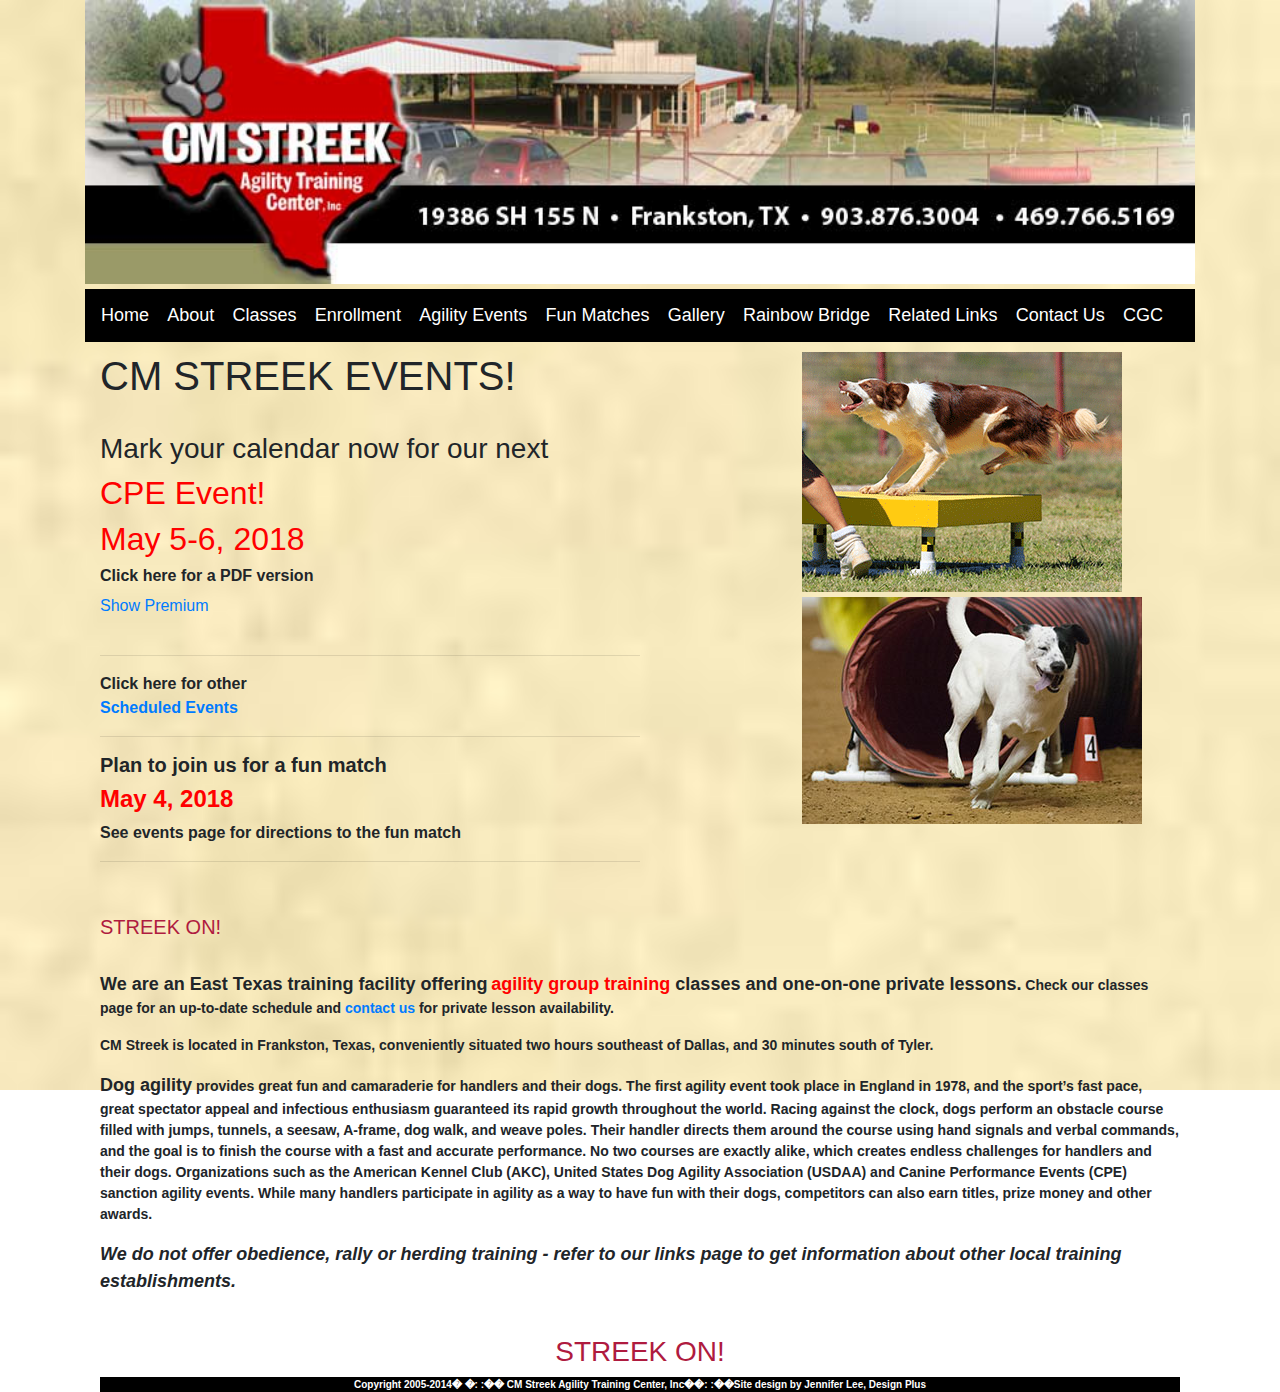
<file: index.html>
<!DOCTYPE html>
<html><!-- InstanceBegin template="/Templates/index.dwt" codeOutsideHTMLIsLocked="false" -->
<head>
<!-- InstanceBeginEditable name="doctitle" -->
<title>CM Streek</title>
<!-- InstanceEndEditable -->
<link rel="stylesheet" href="https://maxcdn.bootstrapcdn.com/bootstrap/4.0.0/css/bootstrap.min.css" integrity="sha384-Gn5384xqQ1aoWXA+058RXPxPg6fy4IWvTNh0E263XmFcJlSAwiGgFAW/dAiS6JXm" crossorigin="anonymous">
<script src="https://code.jquery.com/jquery-3.2.1.slim.min.js" integrity="sha384-KJ3o2DKtIkvYIK3UENzmM7KCkRr/rE9/Qpg6aAZGJwFDMVNA/GpGFF93hXpG5KkN" crossorigin="anonymous"></script>
<script src="https://cdnjs.cloudflare.com/ajax/libs/popper.js/1.12.9/umd/popper.min.js" integrity="sha384-ApNbgh9B+Y1QKtv3Rn7W3mgPxhU9K/ScQsAP7hUibX39j7fakFPskvXusvfa0b4Q" crossorigin="anonymous"></script>
<script src="https://maxcdn.bootstrapcdn.com/bootstrap/4.0.0/js/bootstrap.min.js" integrity="sha384-JZR6Spejh4U02d8jOt6vLEHfe/JQGiRRSQQxSfFWpi1MquVdAyjUar5+76PVCmYl" crossorigin="anonymous"></script>
	<link rel="stylesheet" type="text/css" href="assets/css/style.css">
	<link href="https://fonts.googleapis.com/css?family=Crimson+Text" rel="stylesheet">
	<link href="https://fonts.googleapis.com/css?family=Raleway" rel="stylesheet">
	<link href="https://fonts.googleapis.com/css?family=Raleway:400,700" rel="stylesheet">
    <meta name="viewport" content="width=device-width, initial-scale=1">

    	<div class="container">
     		<div>
      			<img class="logo" src="assets/images/banner.jpg" alt="logo">
     		</div>
     		<nav class="navbar navbar-white bg-black">
  				<a class="navbar-brand" href="index.html">Home</a>
  				<a class="navbar-brand" href="about.html">About</a>
				<a class="navbar-brand" href="classes.html">Classes</a>
				<a class="navbar-brand" href="ClassEnrollmentForm.pdf">Enrollment</a>
				<a class="navbar-brand" href="events.html">Agility Events</a>
				<a class="navbar-brand" href="funmatch.html">Fun Matches</a>
				<a class="navbar-brand" href="gallery.html">Gallery</a>
				<a class="navbar-brand" href="rainbow.html">Rainbow Bridge</a>
				<a class="navbar-brand" href="links.html">Related Links</a>
				<a class="navbar-brand" href="contact.html">Contact Us</a>
				<a class="navbar-brand" href="cgc.html">CGC</a>
			</nav>
    		
     		
		
	<!-- InstanceBeginEditable name="head" -->

<!-- InstanceEndEditable -->
</head>
<!-- InstanceBeginEditable name="EditRegion3" -->
	
<body>
    <div class="container">	
    	<div id="content">
     		<div id="left">
     			<h1>CM STREEK EVENTS!</h1>
     			<br>
     			<h3>Mark your calendar now for our next</h3>
     			<h2 class="cpe">CPE Event!</h2>	
     			<h2 class="cpe">May 5-6, 2018</h2>
     			
				<h6><b>Click here for a PDF version</b></h6>
     			<a href="./assets/premiums/Premium_518.pdf">Show Premium</a>
     			
     			 <p>&nbsp;</p>
     			 <hr>
     			<b>Click here for other<br>
     			<a href="events.html">Scheduled Events</a> 	
     			<hr>

				<h5><b>Plan to join us for a fun match</b></h5>
				<h4 class="cpe"><b>May 4, 2018</b></h4>
     			<b>See events page for directions to the fun match</b>
     			<hr>
     			<p>&nbsp;</p>

     			<h5 id="streek">STREEK ON!</h5>
     			<br>
     		</div>

     		<div id="right">
				<img class="front" src="assets/images/fpjaycee.gif" alt="jaycee">
				<img class="front" src="assets/images/chancefp.jpg" alt="chance">	
    		</div>	
    	</div>

    	<div id="bottom">
    		<p><span id="line1">We are an East Texas training facility offering</span> <span class="red">agility group training </span><span id="line1">classes and
    		one-on-one private lessons.</span> Check our classes page for an up-to-date schedule and <span><a href="contact.html">contact us</a></span>
    		for private lesson availability.</p>
    		
    		<p>CM Streek is located in Frankston, Texas, conveniently situated two hours southeast of Dallas, and 30 minutes south of Tyler.</p>
    		
    		<p><span id="line1">Dog agility</span> provides great fun and camaraderie for handlers and their dogs. The first agility event took place in England in 1978, and the sport&rsquo;s fast pace, great spectator appeal and infectious enthusiasm guaranteed its rapid growth throughout the world. Racing against the clock, dogs perform an obstacle course filled with jumps, tunnels, a seesaw, A-frame, dog walk, and weave poles. Their handler directs them around the course using hand signals and verbal commands, and the goal is to finish the course with a fast and accurate performance. No two courses are exactly alike, which creates endless challenges for handlers and their dogs. Organizations such as the American Kennel Club (AKC), United States Dog Agility Association (USDAA) and Canine Performance Events (CPE) sanction agility events. While many handlers participate in agility as a way to have fun with their dogs, competitors can also earn titles, prize money and other awards.</p>
    		
    		<p><span id="line2">We do not offer obedience, rally or herding training - refer to our links page to get information about other local training establishments.</span></p>	
    		<br>

    		<h3 id="streek" align="center">STREEK ON!</h3>	
  			
  		

<!-- InstanceEndEditable -->
 				<footer class="footer">Copyright 2005-2014� �<b>: :</b>�� CM Streek Agility Training Center, Inc��<b>: :</b>��Site design by Jennifer Lee, Design Plus</footer>
    		
   		
   	  
	</div>

	</div>	
</body>		

<!-- InstanceEnd --></html>
</file>
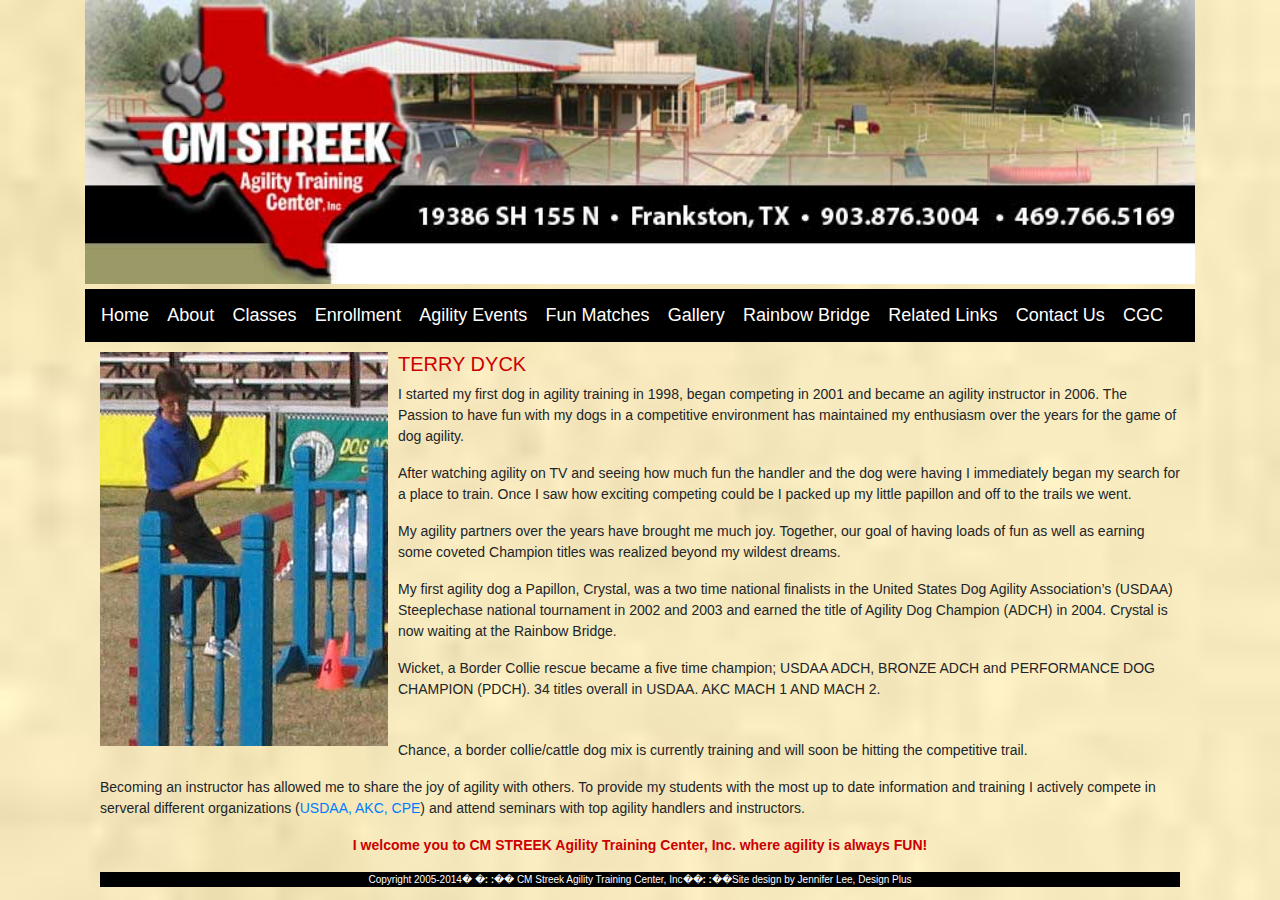
<file: about.html>
<!DOCTYPE html>
<html><!-- InstanceBegin template="/Templates/index.dwt" codeOutsideHTMLIsLocked="false" -->
<head>
<!-- InstanceBeginEditable name="doctitle" -->
<title>CM Streek</title>
<!-- InstanceEndEditable -->
<link rel="stylesheet" href="https://maxcdn.bootstrapcdn.com/bootstrap/4.0.0/css/bootstrap.min.css" integrity="sha384-Gn5384xqQ1aoWXA+058RXPxPg6fy4IWvTNh0E263XmFcJlSAwiGgFAW/dAiS6JXm" crossorigin="anonymous">
<script src="https://code.jquery.com/jquery-3.2.1.slim.min.js" integrity="sha384-KJ3o2DKtIkvYIK3UENzmM7KCkRr/rE9/Qpg6aAZGJwFDMVNA/GpGFF93hXpG5KkN" crossorigin="anonymous"></script>
<script src="https://cdnjs.cloudflare.com/ajax/libs/popper.js/1.12.9/umd/popper.min.js" integrity="sha384-ApNbgh9B+Y1QKtv3Rn7W3mgPxhU9K/ScQsAP7hUibX39j7fakFPskvXusvfa0b4Q" crossorigin="anonymous"></script>
<script src="https://maxcdn.bootstrapcdn.com/bootstrap/4.0.0/js/bootstrap.min.js" integrity="sha384-JZR6Spejh4U02d8jOt6vLEHfe/JQGiRRSQQxSfFWpi1MquVdAyjUar5+76PVCmYl" crossorigin="anonymous"></script>
	<link rel="stylesheet" type="text/css" href="assets/css/style.css">
	<link href="https://fonts.googleapis.com/css?family=Crimson+Text" rel="stylesheet">
	<link href="https://fonts.googleapis.com/css?family=Raleway" rel="stylesheet">
	<link href="https://fonts.googleapis.com/css?family=Raleway:400,700" rel="stylesheet">
    <meta name="viewport" content="width=device-width, initial-scale=1">

    	<div class="container">
     		<div>
      			<img class="logo" src="assets/images/banner.jpg" alt="logo">
     		</div>
     		<nav class="navbar navbar-white bg-black">
  				<a class="navbar-brand" href="index.html">Home</a>
  				<a class="navbar-brand" href="about.html">About</a>
				<a class="navbar-brand" href="classes.html">Classes</a>
				<a class="navbar-brand" href="ClassEnrollmentForm.pdf">Enrollment</a>
				<a class="navbar-brand" href="events.html">Agility Events</a>
				<a class="navbar-brand" href="funmatch.html">Fun Matches</a>
				<a class="navbar-brand" href="gallery.html">Gallery</a>
				<a class="navbar-brand" href="rainbow.html">Rainbow Bridge</a>
				<a class="navbar-brand" href="links.html">Related Links</a>
				<a class="navbar-brand" href="contact.html">Contact Us</a>
				<a class="navbar-brand" href="cgc.html">CGC</a>
			</nav>
    		
     		
		
	<!-- InstanceBeginEditable name="head" -->
	<!-- InstanceEndEditable -->
</head>
<!-- InstanceBeginEditable name="EditRegion3" -->

<body>
	<div class="container">
		<div id="content">
			
			<img id="photo" src="assets/images/terry.jpg" alt="Terry">
			<h5 id="about">TERRY DYCK</h5>
			<p>  I started my first dog in agility training in 1998, began competing in 2001 and became an agility instructor in 2006.  The Passion to have fun with my dogs in a competitive environment has maintained my enthusiasm over the years for the game of dog agility. </p>
			
			<p>After watching agility on TV and seeing how much fun the handler and the dog were having I immediately began my search for a place to train.  Once I saw how exciting competing could be I packed up my little papillon and off to the trails we went.</p> 
			
			<p>My agility partners over the years have brought me much joy.  Together, our goal of having loads of fun as well as earning some coveted Champion titles was realized beyond my wildest dreams.</p>
			
			<p>My first agility dog a Papillon, Crystal, was a two time national finalists in the United States Dog Agility Association&rsquo;s (USDAA) Steeplechase national tournament in 2002 and 2003 and earned the title of Agility Dog Champion (ADCH) in 2004.  Crystal is now waiting at the Rainbow Bridge.</p>
			
			<p>Wicket, a Border Collie rescue became a five time champion; USDAA ADCH, BRONZE ADCH and PERFORMANCE DOG CHAMPION (PDCH).  34 titles overall in USDAA.  AKC MACH 1 AND MACH 2.</p>
			
			<br>
			
			<p>Chance, a border collie/cattle dog mix is currently training and will soon be hitting the competitive trail.</p>
			
			<p>Becoming an instructor has allowed me to share the joy of agility with others.  To provide my students with the most up to date information and training I actively compete in serveral different organizations (<a target="_blank" href="http://www.usdaa.com">USDAA,</a> <a target="_blank" href="http://www.akc.org"> AKC,</a> <a target="_blank" href="http://www.k9cpe.com">CPE</a>) and attend seminars with top agility handlers and instructors.</p>
			
			<p id="streek2"><b>I welcome you to CM STREEK Agility Training Center, Inc. where agility is always FUN!</b></p>
<!-- InstanceEndEditable -->
 				<footer class="footer">Copyright 2005-2014� �<b>: :</b>�� CM Streek Agility Training Center, Inc��<b>: :</b>��Site design by Jennifer Lee, Design Plus</footer>
    		
   		
   	  
	</div>

	</div>	
</body>		

<!-- InstanceEnd --></html>
</file>
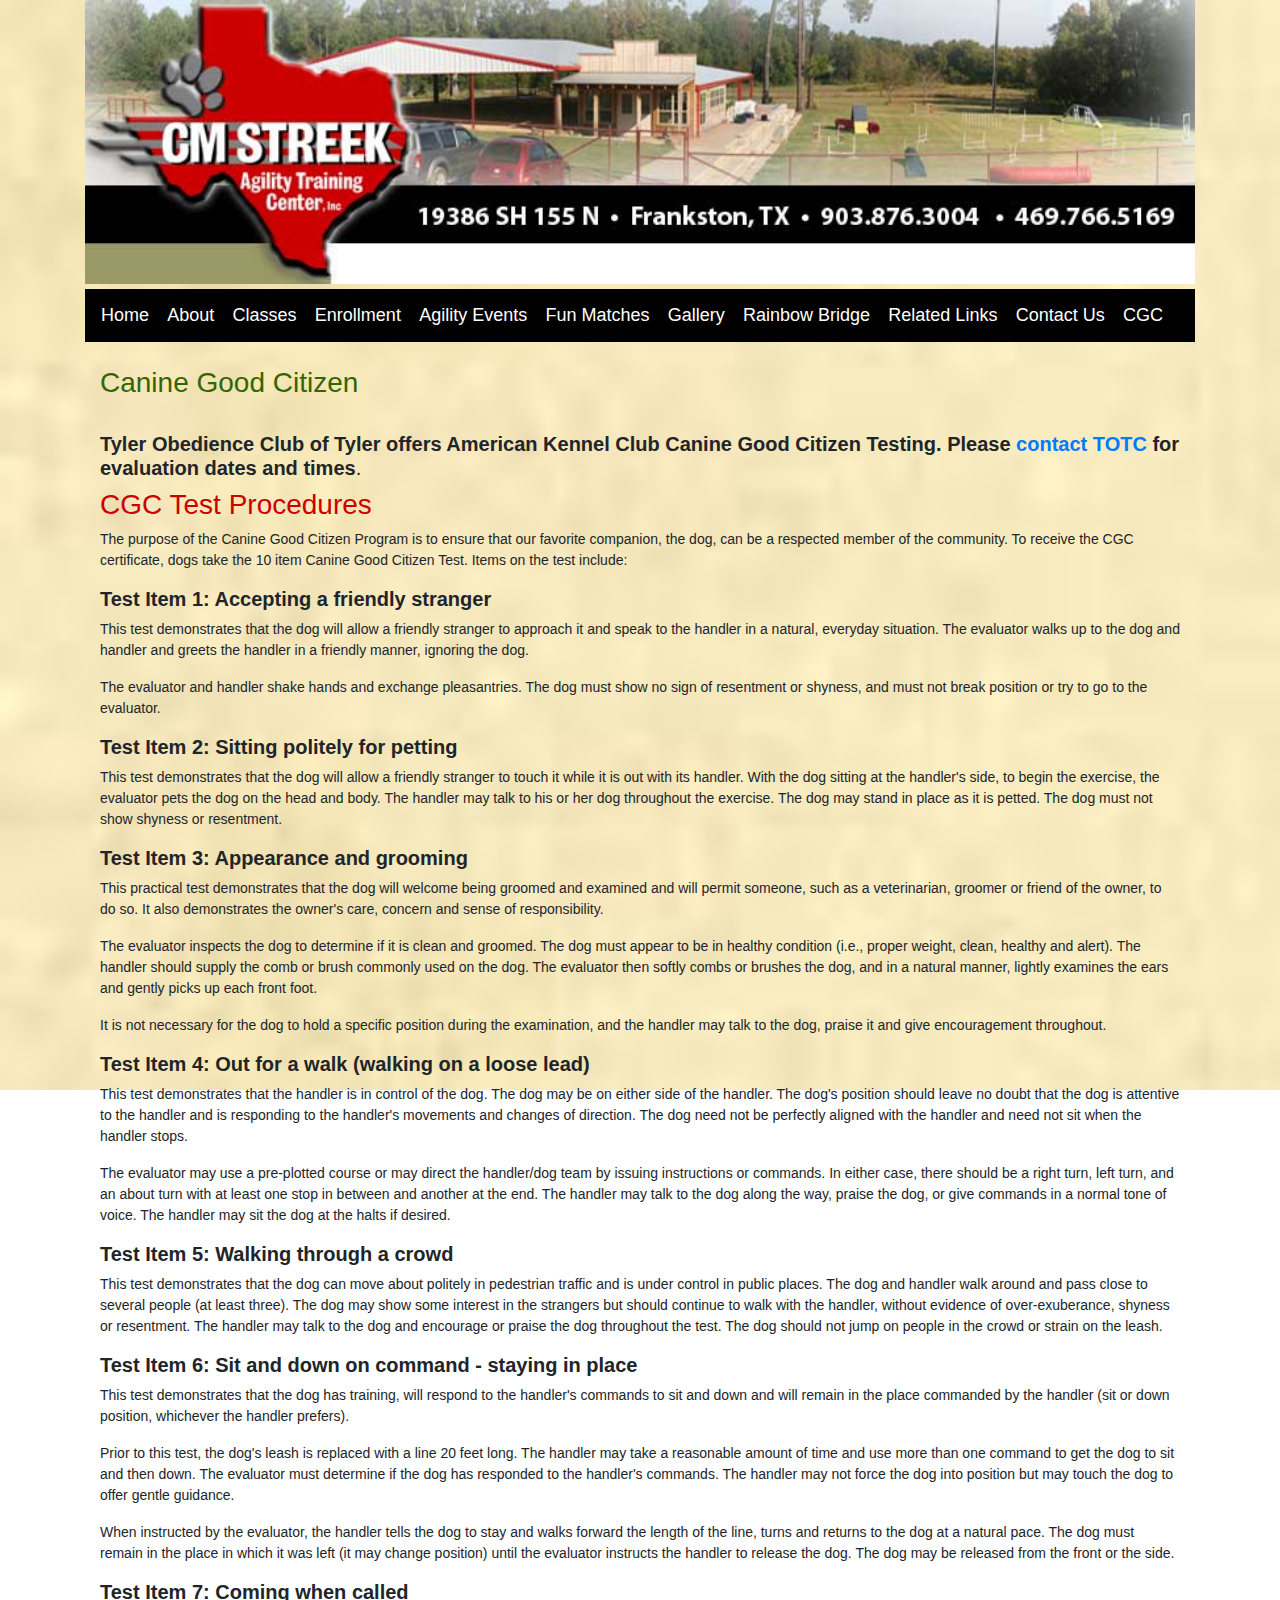
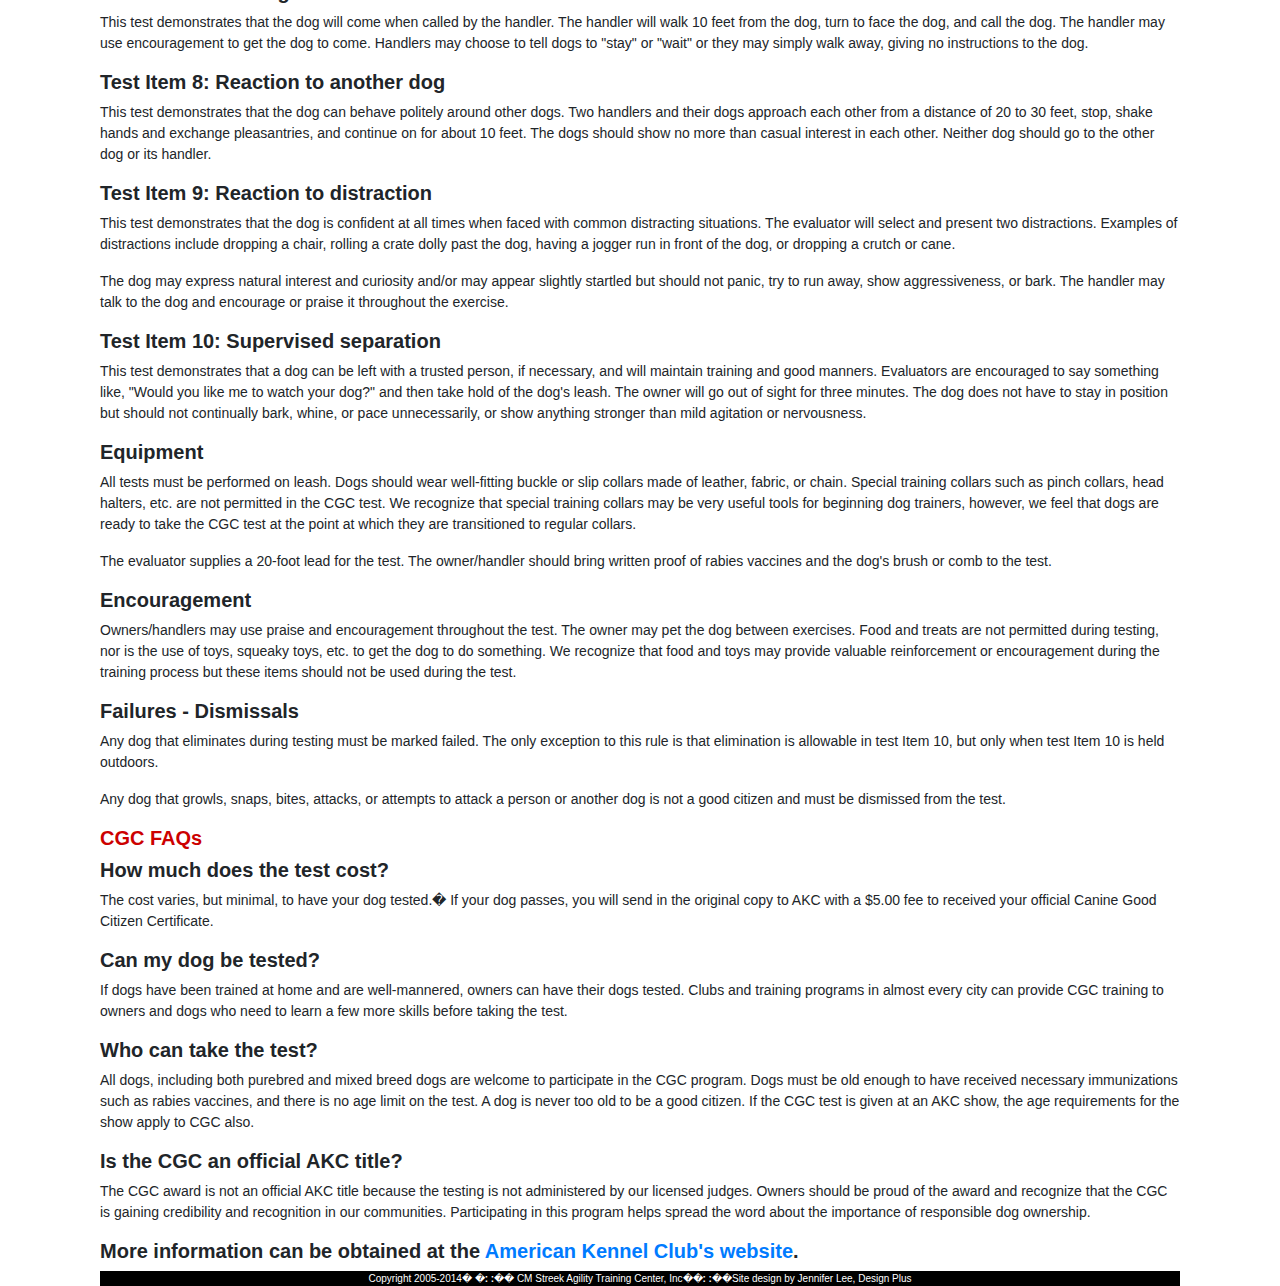
<file: cgc.html>
<!DOCTYPE html>
<html><!-- InstanceBegin template="/Templates/index.dwt" codeOutsideHTMLIsLocked="false" -->
<head>
<!-- InstanceBeginEditable name="doctitle" -->
<title>CM Streek</title>
<!-- InstanceEndEditable -->
<link rel="stylesheet" href="https://maxcdn.bootstrapcdn.com/bootstrap/4.0.0/css/bootstrap.min.css" integrity="sha384-Gn5384xqQ1aoWXA+058RXPxPg6fy4IWvTNh0E263XmFcJlSAwiGgFAW/dAiS6JXm" crossorigin="anonymous">
<script src="https://code.jquery.com/jquery-3.2.1.slim.min.js" integrity="sha384-KJ3o2DKtIkvYIK3UENzmM7KCkRr/rE9/Qpg6aAZGJwFDMVNA/GpGFF93hXpG5KkN" crossorigin="anonymous"></script>
<script src="https://cdnjs.cloudflare.com/ajax/libs/popper.js/1.12.9/umd/popper.min.js" integrity="sha384-ApNbgh9B+Y1QKtv3Rn7W3mgPxhU9K/ScQsAP7hUibX39j7fakFPskvXusvfa0b4Q" crossorigin="anonymous"></script>
<script src="https://maxcdn.bootstrapcdn.com/bootstrap/4.0.0/js/bootstrap.min.js" integrity="sha384-JZR6Spejh4U02d8jOt6vLEHfe/JQGiRRSQQxSfFWpi1MquVdAyjUar5+76PVCmYl" crossorigin="anonymous"></script>
	<link rel="stylesheet" type="text/css" href="assets/css/style.css">
	<link href="https://fonts.googleapis.com/css?family=Crimson+Text" rel="stylesheet">
	<link href="https://fonts.googleapis.com/css?family=Raleway" rel="stylesheet">
	<link href="https://fonts.googleapis.com/css?family=Raleway:400,700" rel="stylesheet">
    <meta name="viewport" content="width=device-width, initial-scale=1">

    	<div class="container">
     		<div>
      			<img class="logo" src="assets/images/banner.jpg" alt="logo">
     		</div>
     		<nav class="navbar navbar-white bg-black">
  				<a class="navbar-brand" href="index.html">Home</a>
  				<a class="navbar-brand" href="about.html">About</a>
				<a class="navbar-brand" href="classes.html">Classes</a>
				<a class="navbar-brand" href="ClassEnrollmentForm.pdf">Enrollment</a>
				<a class="navbar-brand" href="events.html">Agility Events</a>
				<a class="navbar-brand" href="funmatch.html">Fun Matches</a>
				<a class="navbar-brand" href="gallery.html">Gallery</a>
				<a class="navbar-brand" href="rainbow.html">Rainbow Bridge</a>
				<a class="navbar-brand" href="links.html">Related Links</a>
				<a class="navbar-brand" href="contact.html">Contact Us</a>
				<a class="navbar-brand" href="cgc.html">CGC</a>
			</nav>
    		
     		
		
	<!-- InstanceBeginEditable name="head" -->
	<!-- InstanceEndEditable -->
</head>
<!-- InstanceBeginEditable name="EditRegion3" -->

<body>
	<div class="container">
		<br>
		<h3 id="title">Canine Good Citizen</h3>
		<br>
		<h5><b>Tyler Obedience Club of Tyler offers American Kennel Club Canine Good Citizen Testing.  Please <a href="https://www.tylerotc.org/contact-us-new" target="_blank">contact TOTC</a> for evaluation dates and times</b>.</h5>
		<h3 id="title2">CGC Test Procedures</h3>
		<p>The purpose of the Canine Good Citizen Program is to ensure 
					that our favorite companion, the dog, can be a respected 
					member of the community. To receive the CGC certificate, 
					dogs take the 10 item Canine Good Citizen Test. Items on the 
					test include:</p>
		<h5><b>Test Item 1: 
					Accepting a friendly stranger</b></h5>
		<p>This test demonstrates that the dog will allow a friendly 
					stranger to approach it and speak to the handler in a 
					natural, everyday situation. The evaluator walks up to the 
					dog and handler and greets the handler in a friendly manner, 
					ignoring the dog.</p>
		<p>The evaluator and handler shake hands and exchange 
					pleasantries. The dog must show no sign of resentment or 
					shyness, and must not break position or try to go to the 
					evaluator.</p>
		<h5><b>Test Item 2: Sitting politely for 
					petting</b></h5>
		<p>This test demonstrates that the dog will allow a friendly 
					stranger to touch it while it is out with its handler. With 
					the dog sitting at the handler's side, to begin the 
					exercise, the evaluator pets the dog on the head and body. 
					The handler may talk to his or her dog throughout the 
					exercise. The dog may stand in place as it is petted. The 
					dog must not show shyness or resentment.</p>
		<h5><b>Test Item 3: Appearance and 
					grooming</b></h5>
		<p>This practical test demonstrates that the dog will welcome 
					being groomed and examined and will permit someone, such as 
					a veterinarian, groomer or friend of the owner, to do so. It 
					also demonstrates the owner's care, concern and sense of 
					responsibility.</p>	
		<p>The evaluator inspects the dog to determine if it is clean 
					and groomed. The dog must appear to be in healthy condition 
					(i.e., proper weight, clean, healthy and alert). The handler 
					should supply the comb or brush commonly used on the dog. 
					The evaluator then softly combs or brushes the dog, and in a 
					natural manner, lightly examines the ears and gently picks 
					up each front foot.</p>
		<p>It is not necessary for the dog to hold a specific position 
					during the examination, and the handler may talk to the dog, 
					praise it and give encouragement throughout.</p>			
		<h5><b>Test Item 4: Out for a walk 
					(walking on a loose lead)</b></h5>
		<p>This test demonstrates that the handler is in control of the 
					dog. The dog may be on either side of the handler. The dog's 
					position should leave no doubt that the dog is attentive to 
					the handler and is responding to the handler's movements and 
					changes of direction. The dog need not be perfectly aligned 
					with the handler and need not sit when the handler stops.</p>
		<p>The evaluator may use a pre-plotted course or may direct the 
					handler/dog team by issuing instructions or commands. In 
					either case, there should be a right turn, left turn, and an 
					about turn with at least one stop in between and another at 
					the end. The handler may talk to the dog along the way, 
					praise the dog, or give commands in a normal tone of voice. 
					The handler may sit the dog at the halts if desired.</p>
		<h5><b>Test Item 5: Walking through a 
					crowd</b></h5>
		<p>This test demonstrates that the dog can move about politely 
					in pedestrian traffic and is under control in public places. 
					The dog and handler walk around and pass close to several 
					people (at least three). The dog may show some interest in 
					the strangers but should continue to walk with the handler, 
					without evidence of over-exuberance, shyness or resentment. 
					The handler may talk to the dog and encourage or praise the 
					dog throughout the test. The dog should not jump on people 
					in the crowd or strain on the leash.</p>											
		<h5><b>Test Item 6: Sit and down on command - staying in place</b></h5>		
		<p>This test demonstrates that the dog has training, will 
					respond to the handler's commands to sit and down and will 
					remain in the place commanded by the handler (sit or down 
					position, whichever the handler prefers).</p>
        <p>Prior to this test, the dog's leash is replaced with a line 
					20 feet long. The handler may take a reasonable amount of 
					time and use more than one command to get the dog to sit and 
					then down. The evaluator must determine if the dog has 
					responded to the handler's commands. The handler may not 
					force the dog into position but may touch the dog to offer 
					gentle guidance.</p>	
        <p>When instructed by the evaluator, the handler tells the dog 
					to stay and walks forward the length of the line, turns and 
					returns to the dog at a natural pace. The dog must remain in 
					the place in which it was left (it may change position) 
					until the evaluator instructs the handler to release the 
					dog. The dog may be released from the front or the side.</p>
		<h5><b>Test Item 7: Coming when called</b></h5>
		<p>This test demonstrates that the dog will come when called by 
					the handler. The handler will walk 10 feet from the dog, 
					turn to face the dog, and call the dog. The handler may use 
					encouragement to get the dog to come. Handlers may choose to 
					tell dogs to &quot;stay&quot; or &quot;wait&quot; or they may simply walk away, 
					giving no instructions to the dog.</p>
		<h5><b>Test Item 8: Reaction to another 
					dog</b></h5>
		<p>This test demonstrates that the dog can behave politely 
					around other dogs. Two handlers and their dogs approach each 
					other from a distance of 20 to 30 feet, stop, shake hands 
					and exchange pleasantries, and continue on for about 10 
					feet. The dogs should show no more than casual interest in 
					each other. Neither dog should go to the other dog or its 
					handler.</p>
		<h5><b>Test Item 9: Reaction to 
					distraction</b></h5>
		<p>This test demonstrates that the dog is confident at all 
					times when faced with common distracting situations. The 
					evaluator will select and present two distractions. Examples 
					of distractions include dropping a chair, rolling a crate 
					dolly past the dog, having a jogger run in front of the dog, 
					or dropping a crutch or cane.</p>
		<p>The dog may express natural interest and curiosity and/or 
					may appear slightly startled but should not panic, try to 
					run away, show aggressiveness, or bark. The handler may talk 
					to the dog and encourage or praise it throughout the 
					exercise.</p>
		<h5><b>Test Item 10: Supervised separation</b></h5>
		<p>This test demonstrates that a dog can be left with a trusted 
					person, if necessary, and will maintain training and good 
					manners. Evaluators are encouraged to say something like, 
					&quot;Would you like me to watch your dog?&quot; and then take hold of 
					the dog's leash. The owner will go out of sight for three 
					minutes. The dog does not have to stay in position but 
					should not continually bark, whine, or pace unnecessarily, 
					or show anything stronger than mild agitation or 
					nervousness.</p>
		<h5><b>Equipment</b></h5>
		<p>All tests must be performed on leash. Dogs should wear 
					well-fitting buckle or slip collars made of leather, fabric, 
					or chain. Special training collars such as pinch collars, 
					head halters, etc. are not permitted in the CGC test. We 
					recognize that special training collars may be very useful 
					tools for beginning dog trainers, however, we feel that dogs 
					are ready to take the CGC test at the point at which they 
					are transitioned to regular collars.</p>
	    <p>The evaluator supplies a 20-foot lead for the test. The 
					owner/handler should bring written proof of rabies vaccines 
					and the dog's brush or comb to the test.</p>											
	    <h5><b>Encouragement</b></h5>
	    <p>Owners/handlers may use praise and encouragement throughout 
					the test. The owner may pet the dog between exercises. Food 
					and treats are not permitted during testing, nor is the use 
					of toys, squeaky toys, etc. to get the dog to do something. 
					We recognize that food and toys may provide valuable 
					reinforcement or encouragement during the training process 
					but these items should not be used during the test.</p>
		<h5><b>Failures - Dismissals</b></h5>
		<p>Any dog that eliminates during testing must be marked 
					failed. The only exception to this rule is that elimination 
					is allowable in test Item 10, but only when test Item 10 is 
					held outdoors.</p>
		<p>Any dog that growls, snaps, bites, attacks, or attempts to 
					attack a person or another dog is not a good citizen and 
					must be dismissed from the test.</p>
		<h5 id="title2"><b>CGC FAQs</b></h5>
		<h5><b>How much does the test cost?</b></h5>
		<p>The cost varies, but minimal, to have your dog tested.� If your dog passes, you will send in the original copy to AKC with a $5.00 fee to received your official Canine Good Citizen Certificate.</p>
		<h5><b>Can my dog be tested?</b></h5>
		<p>If dogs have been trained at home and are well-mannered, owners can have their dogs tested. Clubs and training programs in almost every city can provide CGC training to owners and dogs who need to learn a few more skills before taking the test.</p>
		<h5><b>Who can take the test?</b></h5>
		<p>All dogs, including both purebred and mixed breed dogs are welcome to participate in the CGC program. Dogs must be old enough to have received necessary immunizations such as rabies vaccines, and there is no age limit on the test. A dog is never too old to be a good citizen. If the CGC test is given at an AKC show, the age requirements for the show apply to CGC also.</p>
		<h5><b>Is the CGC an official AKC title?</b></h5>
		<p>The CGC award is not an official AKC title because the testing is not administered by our licensed judges. Owners should be proud of the award and recognize that the CGC is gaining credibility and recognition in our communities. Participating in this program helps spread the word about the importance of responsible dog ownership.</p>
		<h5><b>More information can be obtained at the <a href="http://www.akc.org" target="_blank">American Kennel Club's website</a>.</b></h5>									
	
	

<!-- InstanceEndEditable -->
 				<footer class="footer">Copyright 2005-2014� �<b>: :</b>�� CM Streek Agility Training Center, Inc��<b>: :</b>��Site design by Jennifer Lee, Design Plus</footer>
    		
   		
   	  
	</div>

	</div>	
</body>		

<!-- InstanceEnd --></html>
</file>
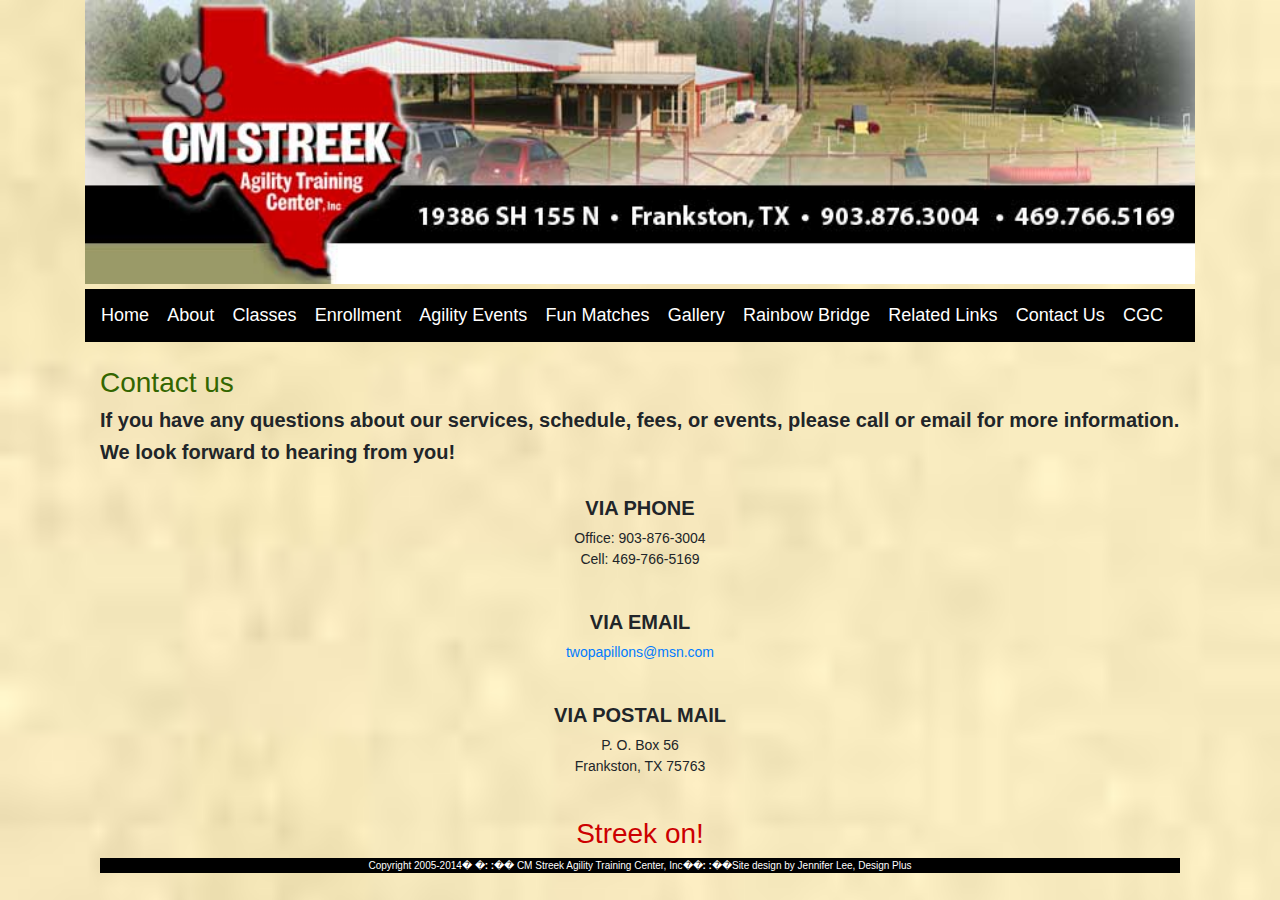
<file: contact.html>
<!DOCTYPE html>
<html><!-- InstanceBegin template="/Templates/index.dwt" codeOutsideHTMLIsLocked="false" -->
<head>
<!-- InstanceBeginEditable name="doctitle" -->
<title>CM Streek</title>
<!-- InstanceEndEditable -->
<link rel="stylesheet" href="https://maxcdn.bootstrapcdn.com/bootstrap/4.0.0/css/bootstrap.min.css" integrity="sha384-Gn5384xqQ1aoWXA+058RXPxPg6fy4IWvTNh0E263XmFcJlSAwiGgFAW/dAiS6JXm" crossorigin="anonymous">
<script src="https://code.jquery.com/jquery-3.2.1.slim.min.js" integrity="sha384-KJ3o2DKtIkvYIK3UENzmM7KCkRr/rE9/Qpg6aAZGJwFDMVNA/GpGFF93hXpG5KkN" crossorigin="anonymous"></script>
<script src="https://cdnjs.cloudflare.com/ajax/libs/popper.js/1.12.9/umd/popper.min.js" integrity="sha384-ApNbgh9B+Y1QKtv3Rn7W3mgPxhU9K/ScQsAP7hUibX39j7fakFPskvXusvfa0b4Q" crossorigin="anonymous"></script>
<script src="https://maxcdn.bootstrapcdn.com/bootstrap/4.0.0/js/bootstrap.min.js" integrity="sha384-JZR6Spejh4U02d8jOt6vLEHfe/JQGiRRSQQxSfFWpi1MquVdAyjUar5+76PVCmYl" crossorigin="anonymous"></script>
	<link rel="stylesheet" type="text/css" href="assets/css/style.css">
	<link href="https://fonts.googleapis.com/css?family=Crimson+Text" rel="stylesheet">
	<link href="https://fonts.googleapis.com/css?family=Raleway" rel="stylesheet">
	<link href="https://fonts.googleapis.com/css?family=Raleway:400,700" rel="stylesheet">
    <meta name="viewport" content="width=device-width, initial-scale=1">

    	<div class="container">
     		<div>
      			<img class="logo" src="assets/images/banner.jpg" alt="logo">
     		</div>
     		<nav class="navbar navbar-white bg-black">
  				<a class="navbar-brand" href="index.html">Home</a>
  				<a class="navbar-brand" href="about.html">About</a>
				<a class="navbar-brand" href="classes.html">Classes</a>
				<a class="navbar-brand" href="ClassEnrollmentForm.pdf">Enrollment</a>
				<a class="navbar-brand" href="events.html">Agility Events</a>
				<a class="navbar-brand" href="funmatch.html">Fun Matches</a>
				<a class="navbar-brand" href="gallery.html">Gallery</a>
				<a class="navbar-brand" href="rainbow.html">Rainbow Bridge</a>
				<a class="navbar-brand" href="links.html">Related Links</a>
				<a class="navbar-brand" href="contact.html">Contact Us</a>
				<a class="navbar-brand" href="cgc.html">CGC</a>
			</nav>
    		
     		
		
	<!-- InstanceBeginEditable name="head" -->
	<!-- InstanceEndEditable -->
</head>
<!-- InstanceBeginEditable name="EditRegion3" -->

<body>
	<div class="container">
		<br>
		<div>
			<h3 id="title">Contact us</h3>
			<h5><b>If you have any questions about our services, schedule, fees, or events, please call or email for more information.</b></h5>
			<h5><b>We look forward to hearing from you!</b></h5>
			<br>
			<h5 id="info"><b>VIA PHONE</b></h5>
			<p id="info">Office: 903-876-3004<br>
			Cell: 469-766-5169</p>
			<br>
			<h5 id="info"><b>VIA EMAIL</b></h5>
			<p id="info"><a href="mailto:twopapillons@msn.com">twopapillons@msn.com</a></p>
			<br>
			<h5 id="info"><b>VIA POSTAL MAIL</b></h5>
			<p id="info">P. O. Box 56 <br>
			Frankston, TX 75763</p>
			<br>
			<h3 id="streek2">Streek on!</h3>
		</div>	
</body>	
<!-- InstanceEndEditable -->
 				<footer class="footer">Copyright 2005-2014� �<b>: :</b>�� CM Streek Agility Training Center, Inc��<b>: :</b>��Site design by Jennifer Lee, Design Plus</footer>
    		
   		
   	  
	</div>

	</div>	
</body>		

<!-- InstanceEnd --></html>
</file>
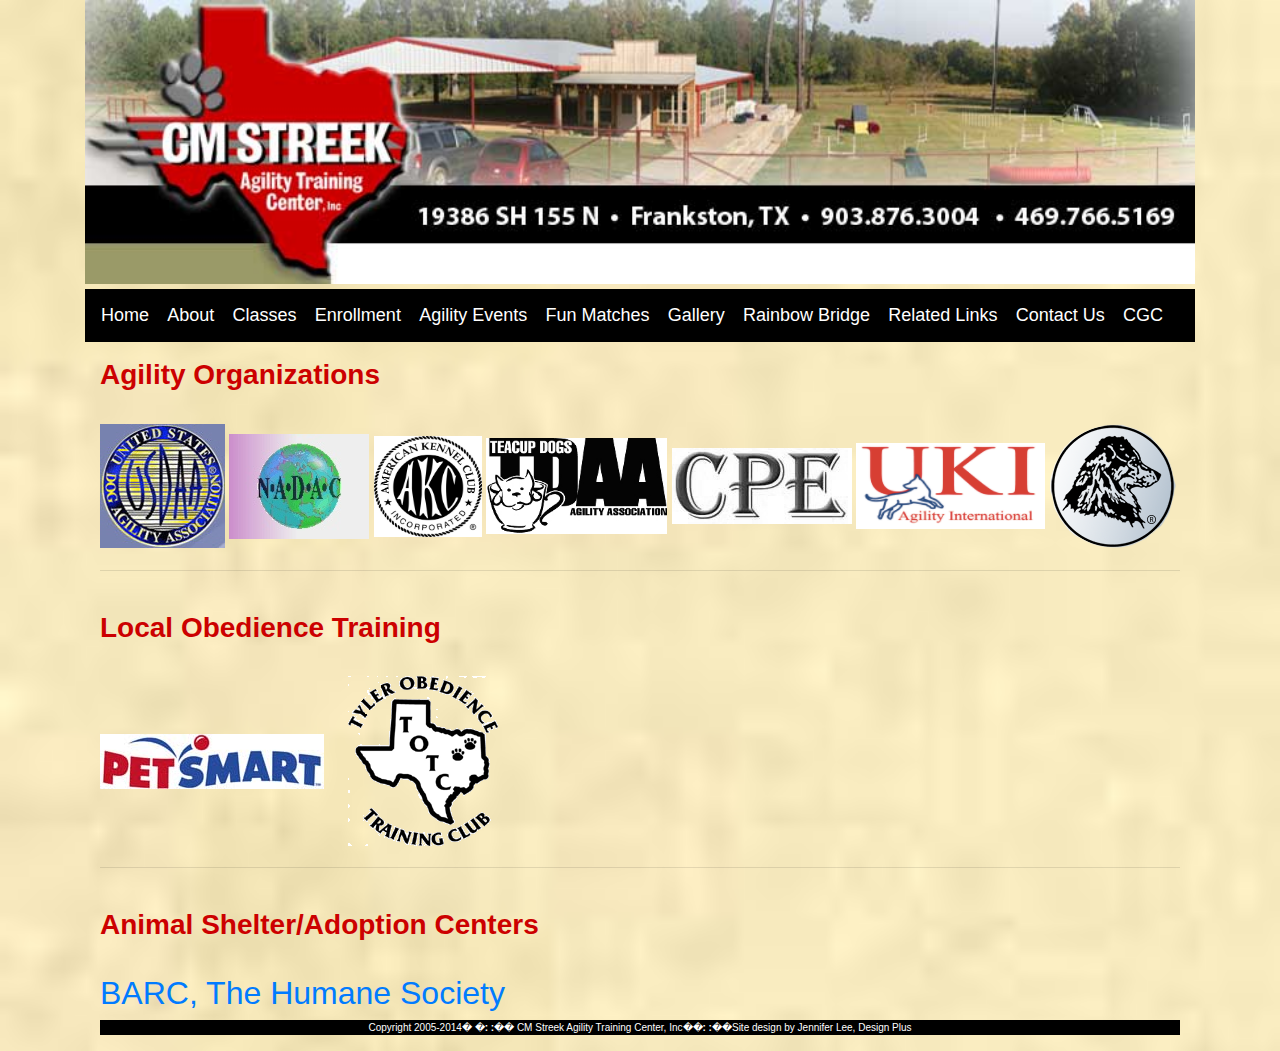
<file: links.html>
<!DOCTYPE html>
<html><!-- InstanceBegin template="/Templates/index.dwt" codeOutsideHTMLIsLocked="false" -->
<head>
<!-- InstanceBeginEditable name="doctitle" -->
<title>CM Streek</title>
<!-- InstanceEndEditable -->
<link rel="stylesheet" href="https://maxcdn.bootstrapcdn.com/bootstrap/4.0.0/css/bootstrap.min.css" integrity="sha384-Gn5384xqQ1aoWXA+058RXPxPg6fy4IWvTNh0E263XmFcJlSAwiGgFAW/dAiS6JXm" crossorigin="anonymous">
<script src="https://code.jquery.com/jquery-3.2.1.slim.min.js" integrity="sha384-KJ3o2DKtIkvYIK3UENzmM7KCkRr/rE9/Qpg6aAZGJwFDMVNA/GpGFF93hXpG5KkN" crossorigin="anonymous"></script>
<script src="https://cdnjs.cloudflare.com/ajax/libs/popper.js/1.12.9/umd/popper.min.js" integrity="sha384-ApNbgh9B+Y1QKtv3Rn7W3mgPxhU9K/ScQsAP7hUibX39j7fakFPskvXusvfa0b4Q" crossorigin="anonymous"></script>
<script src="https://maxcdn.bootstrapcdn.com/bootstrap/4.0.0/js/bootstrap.min.js" integrity="sha384-JZR6Spejh4U02d8jOt6vLEHfe/JQGiRRSQQxSfFWpi1MquVdAyjUar5+76PVCmYl" crossorigin="anonymous"></script>
	<link rel="stylesheet" type="text/css" href="assets/css/style.css">
	<link href="https://fonts.googleapis.com/css?family=Crimson+Text" rel="stylesheet">
	<link href="https://fonts.googleapis.com/css?family=Raleway" rel="stylesheet">
	<link href="https://fonts.googleapis.com/css?family=Raleway:400,700" rel="stylesheet">
    <meta name="viewport" content="width=device-width, initial-scale=1">

    	<div class="container">
     		<div>
      			<img class="logo" src="assets/images/banner.jpg" alt="logo">
     		</div>
     		<nav class="navbar navbar-white bg-black">
  				<a class="navbar-brand" href="index.html">Home</a>
  				<a class="navbar-brand" href="about.html">About</a>
				<a class="navbar-brand" href="classes.html">Classes</a>
				<a class="navbar-brand" href="ClassEnrollmentForm.pdf">Enrollment</a>
				<a class="navbar-brand" href="events.html">Agility Events</a>
				<a class="navbar-brand" href="funmatch.html">Fun Matches</a>
				<a class="navbar-brand" href="gallery.html">Gallery</a>
				<a class="navbar-brand" href="rainbow.html">Rainbow Bridge</a>
				<a class="navbar-brand" href="links.html">Related Links</a>
				<a class="navbar-brand" href="contact.html">Contact Us</a>
				<a class="navbar-brand" href="cgc.html">CGC</a>
			</nav>
    		
     		
		
	<!-- InstanceBeginEditable name="head" -->
	<!-- InstanceEndEditable -->
</head>
<!-- InstanceBeginEditable name="EditRegion3" -->

<body>
	<dir class="container">
		<h3 id=title2><b>Agility Organizations</b></h3>
		<br>
		<a href="http://www.usdaa.com/" target="_blank"><img src="assets/images/links/USDAALogo.jpg"></a>
		<a href="http://www.nadac.com/" target="_blank"><img alt="North American Dog Agility Council " src="assets/images/links/logoupleft_m2.jpg"></a>
		<a href="http://www.akc.org/" target="_blank"><img id="akc" src="assets/images/links/NewAKClogo.jpg"></a>
		<a href="http://www.k9tdaa.com/" target="_blank"><img id="tdaa" src="assets/images/links/TDAALogo.jpg"></a>
		<a href="http://www.k9cpe.com" target="_blank"><img alt="CPE Logo" src="assets/images/links/cpelogobig.jpg"></a>
		<a href="http://www.ukagilityinternational.com" target="_blank"><img alt="uk agility international" src="assets/images/links/uki.jpg"></a>
		<a href="http://www.asca.org" target="_blank"><img alt="ASCA" src="assets/images/links/asca.png"></a>
		<hr>
		<br>
		<h3 id=title2><b>Local Obedience Training</b></h3>
		<br>
		<a href="http://training.petsmart.com/" target="_blank"><img id="pet" src="assets/images/links/petsmart_logo.jpg"></a>
		<a href="http://www.tylerotc.org" target="_blank"><img alt="At Tyler Obedience Training Club, we teach YOU how to train your dog!" src="assets/images/links/totc_logo.gif"></a>
		<hr>
		<br>
		<h3 id=title2><b>Animal Shelter/Adoption Centers</b></h3>
		<br>
		<a href="http://barctx.org" target="_blank"><h2 class="centers">BARC, The Humane Society</h2>
		
<!-- InstanceEndEditable -->
 				<footer class="footer">Copyright 2005-2014� �<b>: :</b>�� CM Streek Agility Training Center, Inc��<b>: :</b>��Site design by Jennifer Lee, Design Plus</footer>
    		
   		
   	  
	</div>

	</div>	
</body>		

<!-- InstanceEnd --></html>
</file>
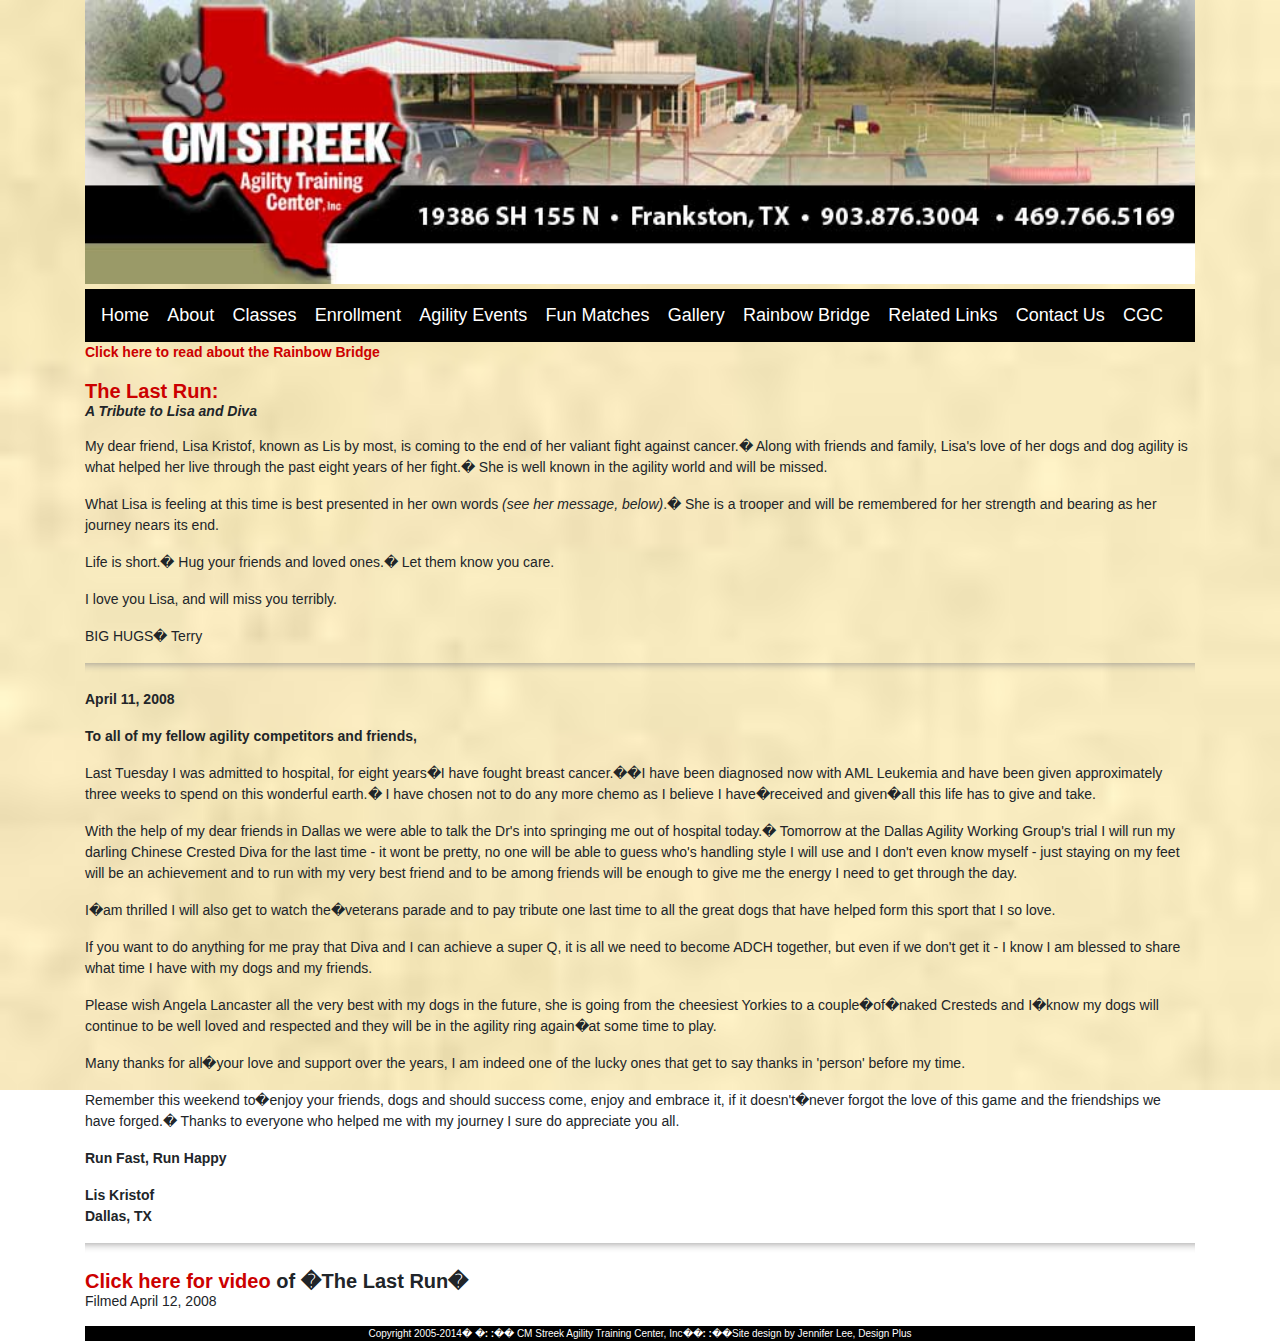
<file: lisakm.html>
<!DOCTYPE html>
<html><!-- InstanceBegin template="/Templates/index.dwt" codeOutsideHTMLIsLocked="false" -->
<head>
<!-- InstanceBeginEditable name="doctitle" -->
<meta http-equiv="X-UA-Compatible" content="IE=edge">
<title>CM Streek</title>
<!-- InstanceEndEditable -->
<link rel="stylesheet" href="https://maxcdn.bootstrapcdn.com/bootstrap/4.0.0/css/bootstrap.min.css" integrity="sha384-Gn5384xqQ1aoWXA+058RXPxPg6fy4IWvTNh0E263XmFcJlSAwiGgFAW/dAiS6JXm" crossorigin="anonymous">
<script src="https://code.jquery.com/jquery-3.2.1.slim.min.js" integrity="sha384-KJ3o2DKtIkvYIK3UENzmM7KCkRr/rE9/Qpg6aAZGJwFDMVNA/GpGFF93hXpG5KkN" crossorigin="anonymous"></script>
<script src="https://cdnjs.cloudflare.com/ajax/libs/popper.js/1.12.9/umd/popper.min.js" integrity="sha384-ApNbgh9B+Y1QKtv3Rn7W3mgPxhU9K/ScQsAP7hUibX39j7fakFPskvXusvfa0b4Q" crossorigin="anonymous"></script>
<script src="https://maxcdn.bootstrapcdn.com/bootstrap/4.0.0/js/bootstrap.min.js" integrity="sha384-JZR6Spejh4U02d8jOt6vLEHfe/JQGiRRSQQxSfFWpi1MquVdAyjUar5+76PVCmYl" crossorigin="anonymous"></script>
	<link rel="stylesheet" type="text/css" href="assets/css/style.css">
	<link href="https://fonts.googleapis.com/css?family=Crimson+Text" rel="stylesheet">
	<link href="https://fonts.googleapis.com/css?family=Raleway" rel="stylesheet">
	<link href="https://fonts.googleapis.com/css?family=Raleway:400,700" rel="stylesheet">
    <meta name="viewport" content="width=device-width, initial-scale=1">

    	<div class="container">
     		<div>
      			<img class="logo" src="assets/images/banner.jpg" alt="logo">
     		</div>
     		<nav class="navbar navbar-white bg-black">
  				<a class="navbar-brand" href="index.html">Home</a>
  				<a class="navbar-brand" href="about.html">About</a>
				<a class="navbar-brand" href="classes.html">Classes</a>
				<a class="navbar-brand" href="ClassEnrollmentForm.pdf">Enrollment</a>
				<a class="navbar-brand" href="events.html">Agility Events</a>
				<a class="navbar-brand" href="funmatch.html">Fun Matches</a>
				<a class="navbar-brand" href="gallery.html">Gallery</a>
				<a class="navbar-brand" href="rainbow.html">Rainbow Bridge</a>
				<a class="navbar-brand" href="links.html">Related Links</a>
				<a class="navbar-brand" href="contact.html">Contact Us</a>
				<a class="navbar-brand" href="cgc.html">CGC</a>
			</nav>
    		
     		
		
	<!-- InstanceBeginEditable name="head" -->
	<!-- InstanceEndEditable -->
</head>
<!-- InstanceBeginEditable name="EditRegion3" -->
 
<body>
	<p><b><a id="title2" href="http://www.indigo.org/rainbowbridge_ver2.html" target="_blank">Click here to read about the Rainbow Bridge</a></b></p>
	<h5><b id="title2">The Last Run:</b><br><p><b><i>A Tribute to Lisa and Diva</i></b></p></h5>
	<p>My dear friend, Lisa Kristof, known as Lis by most, is coming to the end of her valiant fight against cancer.� Along with friends and family, Lisa's love of her dogs and dog agility is what helped her live through the past eight years of her fight.� She is well known in the agility world and will be missed.</p>
	<p>What Lisa is feeling at this time is best presented in her own words <i>(see her message, below)</i>.� She is a trooper and will be remembered for her strength and bearing as her journey nears its end.</p>
	<p>Life is short.� Hug your friends and loved ones.� Let them know you care.</p>
	<p>I love you Lisa, and will miss you terribly.</p>
	<p>BIG HUGS� Terry</p>
	<hr id="style13">
	<p><b>April 11, 2008</b></p>
	<p><b>To all of my fellow agility competitors and friends,</b></p>
	<p>Last Tuesday I was admitted to hospital, for eight years�I have fought breast cancer.��I have been diagnosed now with AML Leukemia and have been given approximately three weeks to spend on this wonderful earth.� I have chosen not to do any more chemo as I believe I have�received and given�all this life has to give and take.</p>
	<p>With the help of my dear friends in Dallas we were able to talk the Dr's into springing me out of hospital today.� Tomorrow at the Dallas Agility Working Group's trial I will run my darling Chinese Crested Diva for the last time - it wont be pretty, no one will be able to guess who's handling style I will use and I don't even know myself - just staying on my feet will be an achievement and to run with my very best friend and to be among friends will be enough to give me the energy I need to get through the day.</p>
	<p>I�am thrilled I will also get to watch the�veterans parade and to pay tribute one last time to all the great dogs that have helped form this sport that I so love.</p>
	<p>If you want to do anything for me pray that Diva and I can achieve a super Q, it is all we need to become ADCH together, but even if we don't get it - I know I am blessed to share what time I have with my dogs and my friends.</p>
	<p>Please wish Angela Lancaster all the very best with my dogs in the future, she is going from the cheesiest Yorkies to a couple�of�naked Cresteds and I�know my dogs will continue to be well loved and respected and they will be in the agility ring again�at some time to play.</p>
	<p>Many thanks for all�your love and support over the years, I am indeed one of the lucky ones that get to say thanks in 'person' before my time.</p>
	<p>Remember this weekend to�enjoy your friends, dogs and should success come, enjoy and embrace it, if it doesn't�never forgot the love of this game and the friendships we have forged.� Thanks to everyone who helped me with my journey I sure do appreciate you all.</p>
	<p><b>Run Fast, Run Happy</b></p>
	<p><b>Lis Kristof<br>Dallas, TX</b></p>
	<hr id="style13">
	<h5><b><a id="title2" href="http://www.youtube.com/watch?v=_zlhkMwppKw" target="_blank">Click here for video  </a>    of �The Last Run�</b><br><p>Filmed April 12, 2008</p></h5>
<!-- InstanceEndEditable -->
 				<footer class="footer">Copyright 2005-2014� �<b>: :</b>�� CM Streek Agility Training Center, Inc��<b>: :</b>��Site design by Jennifer Lee, Design Plus</footer>
    		
   		
   	  
	</div>

	</div>	
</body>		

<!-- InstanceEnd --></html>
</file>
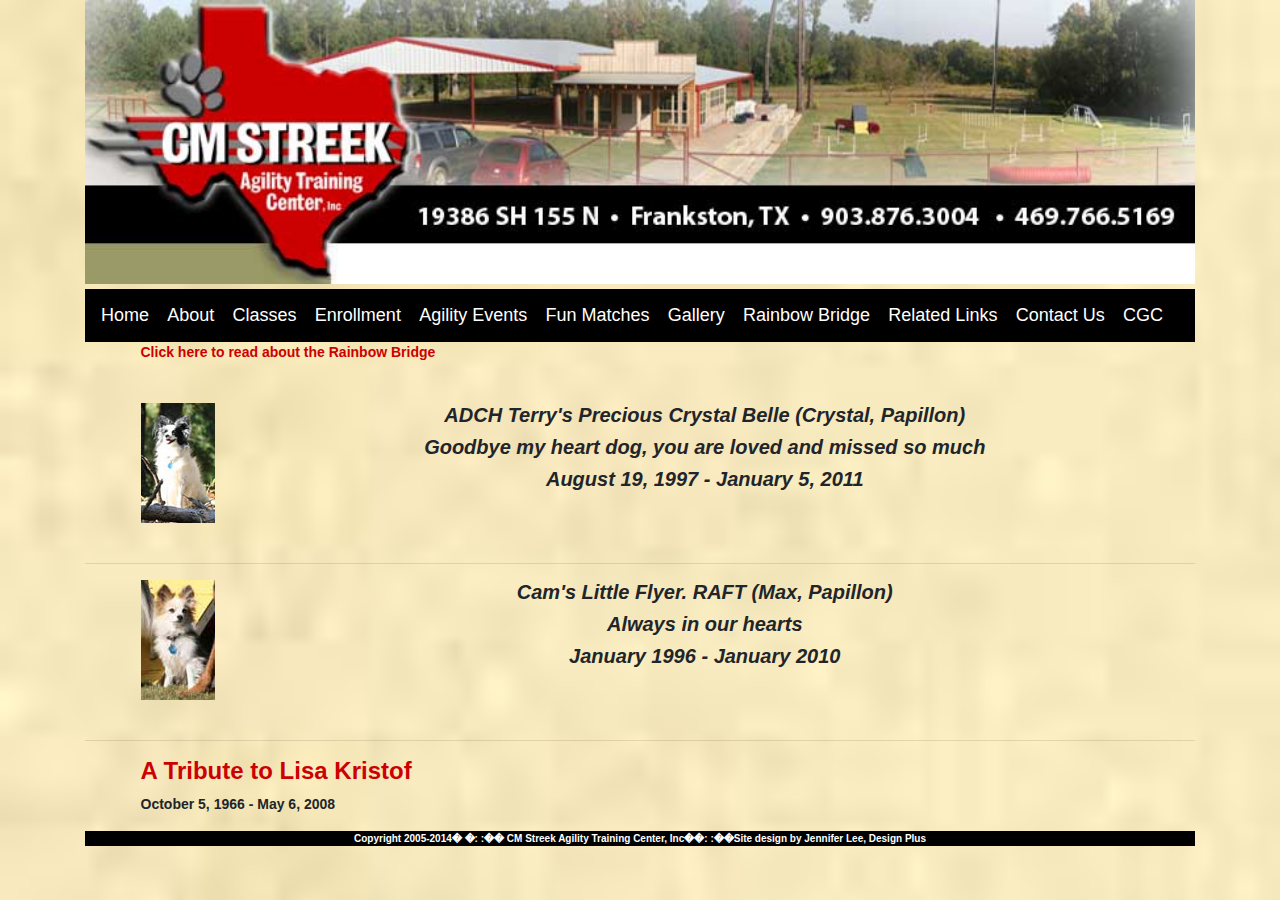
<file: rainbow.html>
<!DOCTYPE html>
<html><!-- InstanceBegin template="/Templates/index.dwt" codeOutsideHTMLIsLocked="false" -->
<head>
<!-- InstanceBeginEditable name="doctitle" -->
<title>CM Streek</title>
<!-- InstanceEndEditable -->
<link rel="stylesheet" href="https://maxcdn.bootstrapcdn.com/bootstrap/4.0.0/css/bootstrap.min.css" integrity="sha384-Gn5384xqQ1aoWXA+058RXPxPg6fy4IWvTNh0E263XmFcJlSAwiGgFAW/dAiS6JXm" crossorigin="anonymous">
<script src="https://code.jquery.com/jquery-3.2.1.slim.min.js" integrity="sha384-KJ3o2DKtIkvYIK3UENzmM7KCkRr/rE9/Qpg6aAZGJwFDMVNA/GpGFF93hXpG5KkN" crossorigin="anonymous"></script>
<script src="https://cdnjs.cloudflare.com/ajax/libs/popper.js/1.12.9/umd/popper.min.js" integrity="sha384-ApNbgh9B+Y1QKtv3Rn7W3mgPxhU9K/ScQsAP7hUibX39j7fakFPskvXusvfa0b4Q" crossorigin="anonymous"></script>
<script src="https://maxcdn.bootstrapcdn.com/bootstrap/4.0.0/js/bootstrap.min.js" integrity="sha384-JZR6Spejh4U02d8jOt6vLEHfe/JQGiRRSQQxSfFWpi1MquVdAyjUar5+76PVCmYl" crossorigin="anonymous"></script>
	<link rel="stylesheet" type="text/css" href="assets/css/style.css">
	<link href="https://fonts.googleapis.com/css?family=Crimson+Text" rel="stylesheet">
	<link href="https://fonts.googleapis.com/css?family=Raleway" rel="stylesheet">
	<link href="https://fonts.googleapis.com/css?family=Raleway:400,700" rel="stylesheet">
    <meta name="viewport" content="width=device-width, initial-scale=1">

    	<div class="container">
     		<div>
      			<img class="logo" src="assets/images/banner.jpg" alt="logo">
     		</div>
     		<nav class="navbar navbar-white bg-black">
  				<a class="navbar-brand" href="index.html">Home</a>
  				<a class="navbar-brand" href="about.html">About</a>
				<a class="navbar-brand" href="classes.html">Classes</a>
				<a class="navbar-brand" href="ClassEnrollmentForm.pdf">Enrollment</a>
				<a class="navbar-brand" href="events.html">Agility Events</a>
				<a class="navbar-brand" href="funmatch.html">Fun Matches</a>
				<a class="navbar-brand" href="gallery.html">Gallery</a>
				<a class="navbar-brand" href="rainbow.html">Rainbow Bridge</a>
				<a class="navbar-brand" href="links.html">Related Links</a>
				<a class="navbar-brand" href="contact.html">Contact Us</a>
				<a class="navbar-brand" href="cgc.html">CGC</a>
			</nav>
    		
     		
		
	<!-- InstanceBeginEditable name="head" -->
	<!-- InstanceEndEditable -->
</head>
<!-- InstanceBeginEditable name="EditRegion3" -->

<body>
	
	<p><b><a id="trib" href="http://www.indigo.org/rainbowbridge_ver2.html" target="_blank">Click here to read about the Rainbow Bridge</a></b></p>
	<br>
	<img id="pict" src="assets/images/crystal.jpg">
	<h5 class="bridge"><b><i>ADCH Terry's Precious Crystal Belle (Crystal, Papillon)</i></b></h5>
	
	<h5 class="bridge"><b><i>Goodbye my heart dog, you are loved and missed so much</i></b></h5>
	<h5 class="bridge"><b><i>August 19, 1997 - January 5, 2011</i></b></h5>
	<br>
	<br>
	<hr>
	<img id="pict" src="assets/images/max.jpg">
	<h5 class="bridge"><b><i>Cam's Little Flyer. RAFT (Max, Papillon)</i></b></h5>
	<h5 class="bridge"><b><i>Always in our hearts</i></b></h5>
	<h5 class="bridge"><b><i>January 1996 - January 2010</i></b></h5>
	<br>
	<br>
	<hr>
	<h4><b><a id="trib" href="lisakm.html" target="_blank">A Tribute to Lisa Kristof</a></b></h4>
	<p id="trib2"><b><b>October 5, 1966 - May 6, 2008</b></p>
<!-- InstanceEndEditable -->
 				<footer class="footer">Copyright 2005-2014� �<b>: :</b>�� CM Streek Agility Training Center, Inc��<b>: :</b>��Site design by Jennifer Lee, Design Plus</footer>
    		
   		
   	  
	</div>

	</div>	
</body>		

<!-- InstanceEnd --></html>
</file>
<file: assets/css/style.css>
.logo {
	width:100%;
	position: relative;
	}


img{
	max-width: 100%;
	padding-bottom: 5px;
}


#left{

	width:50%;
	float:left;
	padding-top: 10px;
	font-family: sans-serif;
}

#right{
	width:35%;
	float:right;
	padding-top: 10px;

}

.cpe{
	color: red;
}

#streek{
	color: #AF1B3F;
}

#bottom{
	width:100%;
	float:left;
	font-family: sans-serif;

}

#line1 {
   font-size: 18px;
}

p{
	font-size: 14px;
}

.red{
	color:red;
	font-size: 18px;
}

#line2 {
	font-style: italic;
	font-size: 18px;
}

.footer{
	background-color: black;
	background-size: cover;
	-webkit-background-size: cover;
  	-moz-background-size: cover;
  	-o-background-size: cover;
	width: 100%;
	color:white;
	font-size: 10px;
	text-align: center;
	
	
}

#title{
	color:#336600;
}


body{
	background: url(../images/tabbkgnd.jpg) no-repeat center center fixed;
	background-size: cover;
	-webkit-background-size: cover;
  	-moz-background-size: cover;
  	-o-background-size: cover;
	width: 100%;
	height:100%;
}

#title2{
	color:#cc0000;
}

.container{
	width:100%;

}


#info{
	text-align: center;
}

#streek2{
	color:#cc0000;
	text-align:center;
}

#photo{
	max-width: 100%;
	float:left;
	margin-right:10px;
	margin-top: 10px;
}

#about{
	color:#cc0000;
	float:none;
	padding-top: 10px;
	
}

#small{
	font-size: 10px;
}

#form{
	Font-Size: 36px;
}

#cpelogo{
	width:20%;
	height:20%;
}

#style13 {
	height: 10px;
	border: 0;
	box-shadow: 0 10px 10px -10px #8c8b8b inset;
}

#map {
        height: 100%;
      }


#floating-panel {
        position: absolute;
        top: 10px;
        left: 25%;
        z-index: 5;
        background-color: #fff;
        padding: 5px;
        border: 1px solid #999;
        text-align: center;
        font-family: 'Roboto','sans-serif';
        line-height: 30px;
        padding-left: 10px;
      }
      #right-panel {
        font-family: 'Roboto','sans-serif';
        line-height: 30px;
        padding-left: 10px;
      }

      #right-panel select, #right-panel input {
        font-size: 15px;
      }

      #right-panel select {
        width: 100%;
      }

      #right-panel i {
        font-size: 12px;
      }
      #right-panel {
        height: 100%;
        float: right;
        width: 390px;
        overflow: auto;
      }
      #map {
        margin-right: 400px;
      }
      #floating-panel {
        background: #fff;
        padding: 5px;
        font-size: 14px;
        font-family: Arial;
        border: 1px solid #ccc;
        box-shadow: 0 2px 2px rgba(33, 33, 33, 0.4);
        display: none;
      }
      @media print {
        #map {
          height: 500px;
          margin: 0;
        }
        #right-panel {
          float: none;
          width: auto;
        }
      }

#pict{
	float:left;
	margin-left: 5%;
	
}

.bridge{
	float:none;
	text-align: center;
	
}

#trib {
	margin-left: 5%;
	color:#cc0000;
	
}

#trib2{
	margin-left: 5%;
}

.carousel-control-prev-icon{
	background-color: darkblue;
}

.carousel-control-next-icon{
	background-color: darkblue;
}

.carousel-item{
	
	align-content: center;
	margin-right: 200px;
	height: 75%;
	width: 75%;
}
		
.navbar-brand{
	font-size: 18px;
	font:bold;
	color: white;
	
	
}

.navbar{
	background-color:black;

}

.back {
	background-color:white;
}

#akc {
	width: 108px;
	height: 106px;
}

#tdaa{
	width: 181px;
	height: 101px;
}

#pet{
	padding-right: 20px;
}
</file>
